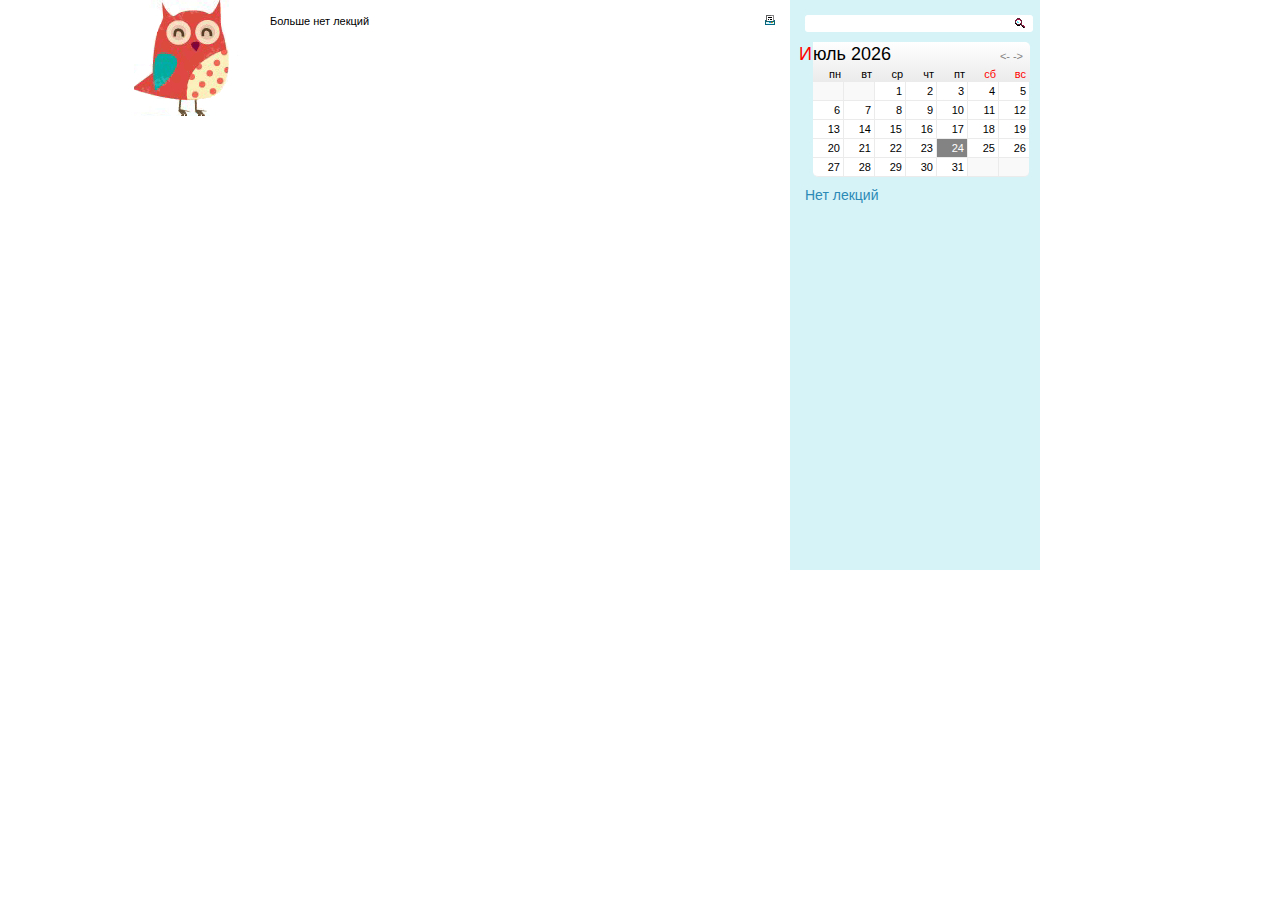
<file: pages/index/index.html>
<!DOCTYPE html>
<html>
<head>
    <title>Шри лекции</title>
    <meta http-equiv="Content-Type" content="text/html; charset=utf-8">
    <script type="text/javascript" src="../../blocks/b-data/b-data.js" ></script>
    <link rel="stylesheet" type="text/css" href="index.css">
    <script type="text/javascript" src="http://code.jquery.com/jquery-1.8.1.js"></script>
 </head>
    <body>
        <div class="b-page">
            <table class="b-page_main_tb">
                <tr>
                    <td class="b-page_main_tb_l">
                        <div class="b-print" title="Печать">
                            <div>
                                <iframe id="print_frame" src="about:blank" ></iframe>
                            </div>
                        </div>
                        <div class="b-redactor-cancel" title="Oтменить"></div>
                        <div class="b-search-content"></div>
                        <div class="b-page-head">
                            <div class="b-day">
                            </div>
                           <table>
                               <tr>
                                   <td class="w320">
                                       <div class="e-day-list"></div>
                                   </td>
                                   <td>
                                       <div class="e-lector-list"></div>
                                   </td>
                               </tr>
                           </table>
                        </div>
                        <div class="b-lecture"></div>
                    </td>
                    <td class="b-page_main_tb_r">
                        <div class="b-search">
                            <form method="get" class="b-search-form">
                                <input class="e-text" type="text" name="text" />
                                <input class="e-button" type="image" src="../../blocks/b-search/lupa.gif" />
                            </form>
                        </div>
                        <div class="b-calendar"></div>
                        <div class="clear"></div>
                        <div class="b-list-lecture">
                            <div class="b-list-lecture-title"></div>
                            <div class="b-list-lecture-list"></div>
                        </div>
                    </td>
                </tr>
            </table>
        </div>
        <script type="text/javascript" src="index.js"></script>
    </body>
</html>
</file>
<file: pages/index/index.css>
@import url(../../blocks/b-page/b-page.css);
@import url(../../blocks/b-calendar/b-calendar.css);
@import url(../../blocks/b-list-lecture/b-list-lecture.css);
@import url(../../blocks/b-lecture/b-lecture.css);
@import url(../../blocks/b-page-head/__e-day-list/b-page-head__e-day-list.css);
@import url(../../blocks/b-page-head/__e-lector-list/b-page-head__e-lector-list.css);
@import url(../../blocks/b-search/b-search.css);
@import url(../../blocks/b-redactor/b-redactor.css);
@import url(../../blocks/b-print/b-print.css);
</file>
